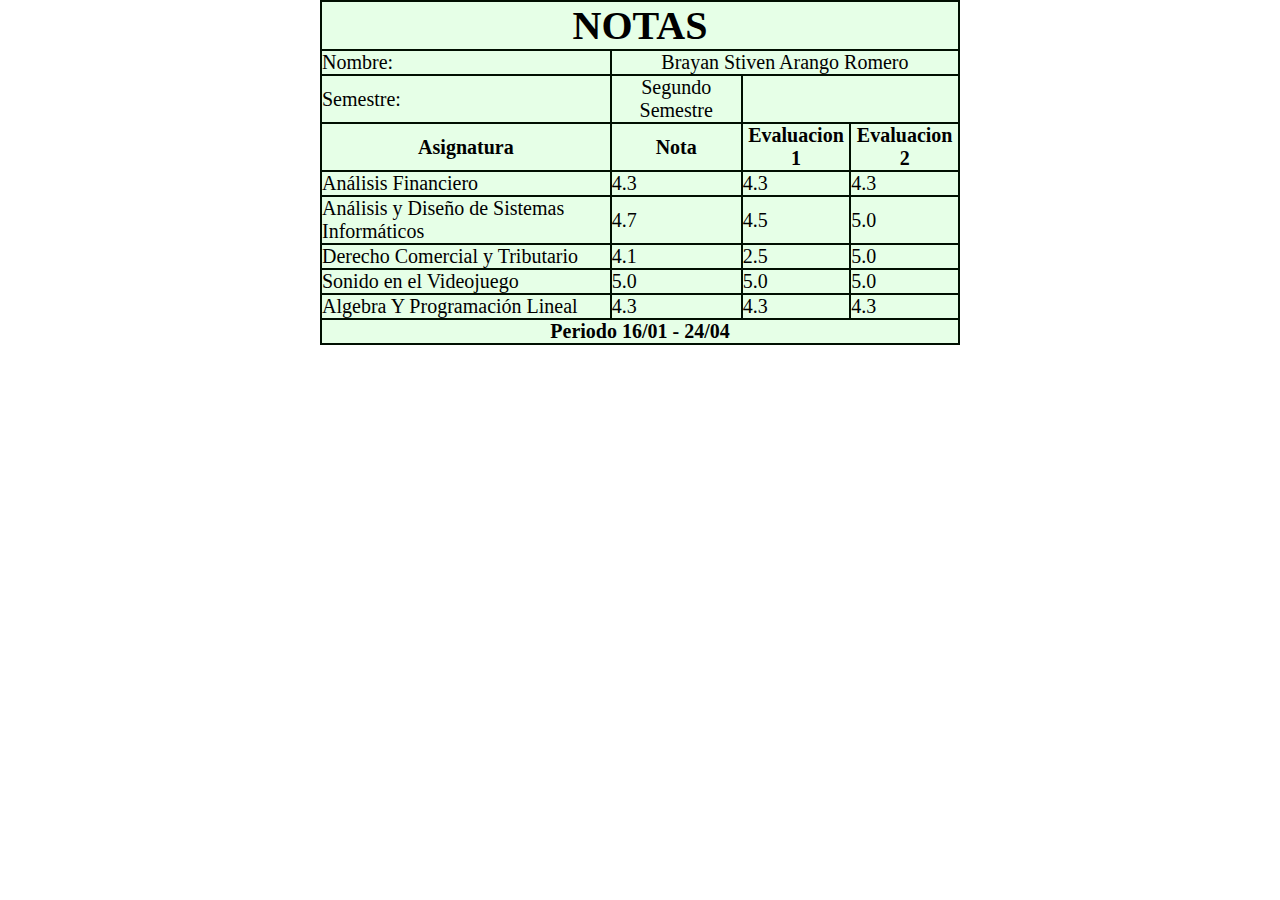
<file: index.html>
<!DOCTYPE html>
<html lang="es">
<head>
    <meta charset="UTF-8">
    <meta http-equiv="X-UA-Compatible" content="IE=edge">
    <meta name="viewport" content="width=device-width, initial-scale=1.0">
    <link rel="stylesheet" href="./css/styles.css">
    <title>Ejercicio De Tablas De Notas</title>
</head>
<body>
    <table class="table">
        <thead >
            <th class="head" colspan="4">NOTAS</th>
            
        </thead>

        <tbody >
            <tr>
                <td>Nombre: </td>
                <td class="nombre" colspan="4" >Brayan Stiven Arango Romero</td>    
            </tr>

            <tr>
                <td>Semestre:</td>
                <td class = "semestre" colpans="4" >Segundo Semestre</td>
            </tr>

            <tr>
                <th><b>Asignatura</b></th>
                <th>Nota</th>
                <th>Evaluacion 1</th>
                <th>Evaluacion 2</th>
            </tr>

            <tr>
                <td>Análisis Financiero</td>
                <td>4.3</td>
                <td>4.3</td>
                <td>4.3</td>
            </tr>

            <tr>
                <td>Análisis y Diseño de Sistemas Informáticos</td>
                <td>4.7</td>
                <td>4.5</td>
                <td>5.0</td>
            </tr>

            <tr>
                <td>Derecho Comercial y Tributario</td>
                <td>4.1</td>
                <td>2.5</td>
                <td>5.0</td>
            </tr>

            <tr>
                <td>Sonido en el Videojuego</td>
                <td>5.0</td>
                <td>5.0</td>
                <td>5.0</td>
            </tr>

            <tr>
                <td>Algebra Y Programación Lineal</td>
                <td>4.3</td>
                <td>4.3</td>
                <td>4.3</td>
            </tr>
        </tbody>

        <tfoot>
            <th class="periodo" colspan="4" >Periodo 16/01 - 24/04</th>
        </tfoot>
    </table>   
</body>

</html>
</file>
<file: css/styles.css>
*{
    margin: 0;
    padding: 0;
}

 .table{ 
    margin: 0 auto;
    width: 50%;
    height: auto; 
    background-color: #e6ffe7;
} 

table, td, th{
    border: 2px solid #010f01;
    border-collapse: collapse;

}

.head{
    text-align: center;
    font-size: 40px;
}
.nombre{
    text-align: center;
    font-size: 20px;
    
}
.semestre{
    text-align: center;
}

th{
    font-size: 20px;
}

td{
    
    font-size: 20px;
}
</file>
